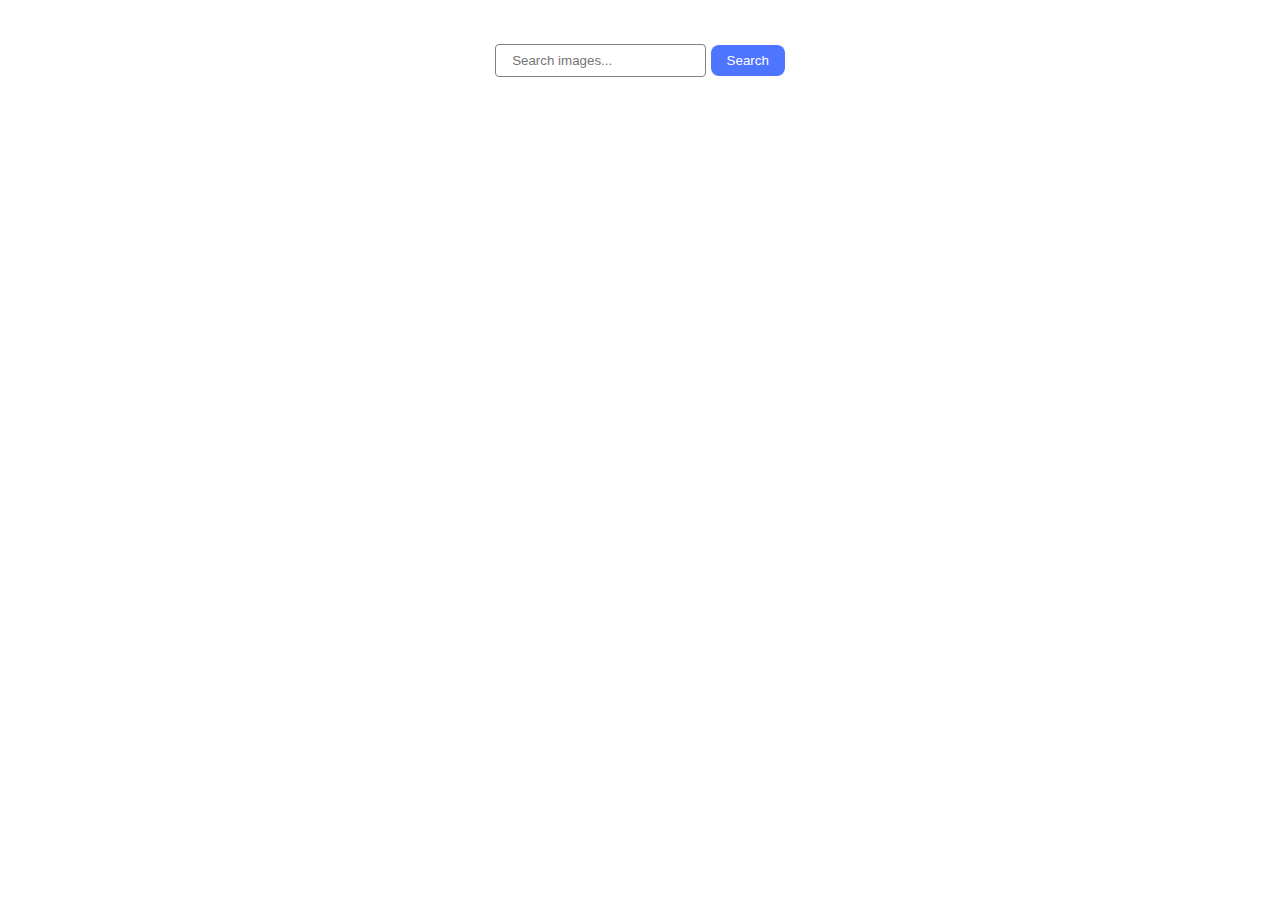
<file: src/index.html>
<!DOCTYPE html>
<html lang="en">
  <head>
    <meta charset="UTF-8" />
    <meta name="viewport" content="width=device-width, initial-scale=1.0" />
    <title>HW-11</title>
    <link rel="stylesheet" href="./css/styles.css" />
  </head>
  <body>
    <section class="source">
      <form id="form" class="source-form">
        <input id="image-input" type="text" placeholder="Search images..." />
        <button id="submit-btn" type="submit">Search</button>
      </form>
    </section>
    <section id="gallery"></section>

    </section>
    <script src="./main.js" type="module" defer></script>
  </body>
</html>
</file>
<file: src/css/styles.css>
/**
  |============================
  | include css partials with
  | default @import url()
  |============================
*/
@import url('./reset.css');

:root {
  font-family: Inter, Avenir, Helvetica, Arial, sans-serif;
  font-size: 16px;
  line-height: 24px;
  font-weight: 400;

  color: #242424;
  background-color: rgba(255, 255, 255, 0.87);

  font-synthesis: none;
  text-rendering: optimizeLegibility;
  -webkit-font-smoothing: antialiased;
  -moz-osx-font-smoothing: grayscale;
  -webkit-text-size-adjust: 100%;
}

.source {
  padding-top: 36px;
  display: flex;
  justify-content: center;
  margin-bottom: 32px;
}

.source-form input {
  border: 1px solid rgb(128, 128, 128);
  padding: 8px 16px;
  border-radius: 4px;
  background: rgb(255, 255, 255);
  transition: all 250ms ease-in-out;
}

.source-form input:hover {
  border: 1px solid #000;
}

.source-form input:focus {
  outline: none;
  border: 1px solid #4e75ff;
}

.source-form button {
  color: #fff;
  padding: 8px 16px;
  border: none;
  border-radius: 8px;
  background: rgb(78, 117, 255);
  transition: all 250ms ease-in-out;
}

.source-form button:hover {
  background: #6c8cff;
}

.info {
  display: flex;
  gap: 32px;
  padding: 4px 20px;
}

.info p {
  display: flex;
  font-size: 14px;
  flex-direction: column;
}

#gallery {
  display: flex;
  justify-content: center;
  flex-wrap: wrap;
  gap: 16px;
}

#gallery > div {
  border: 1px solid #808080;
}

.loader {
  width: 48px;
  height: 48px;
  border: 3px solid #fff;
  border-radius: 50%;
  display: inline-block;
  position: relative;
  box-sizing: border-box;
  animation: rotation 1s linear infinite;
}
.loader::after {
  content: '';
  box-sizing: border-box;
  position: absolute;
  left: 50%;
  top: 50%;
  transform: translate(-50%, -50%);
  width: 56px;
  height: 56px;
  border-radius: 50%;
  border: 3px solid;
  border-color: #ff3d00 transparent;
}

@keyframes rotation {
  0% {
    transform: rotate(0deg);
  }
  100% {
    transform: rotate(360deg);
  }
}
</file>
